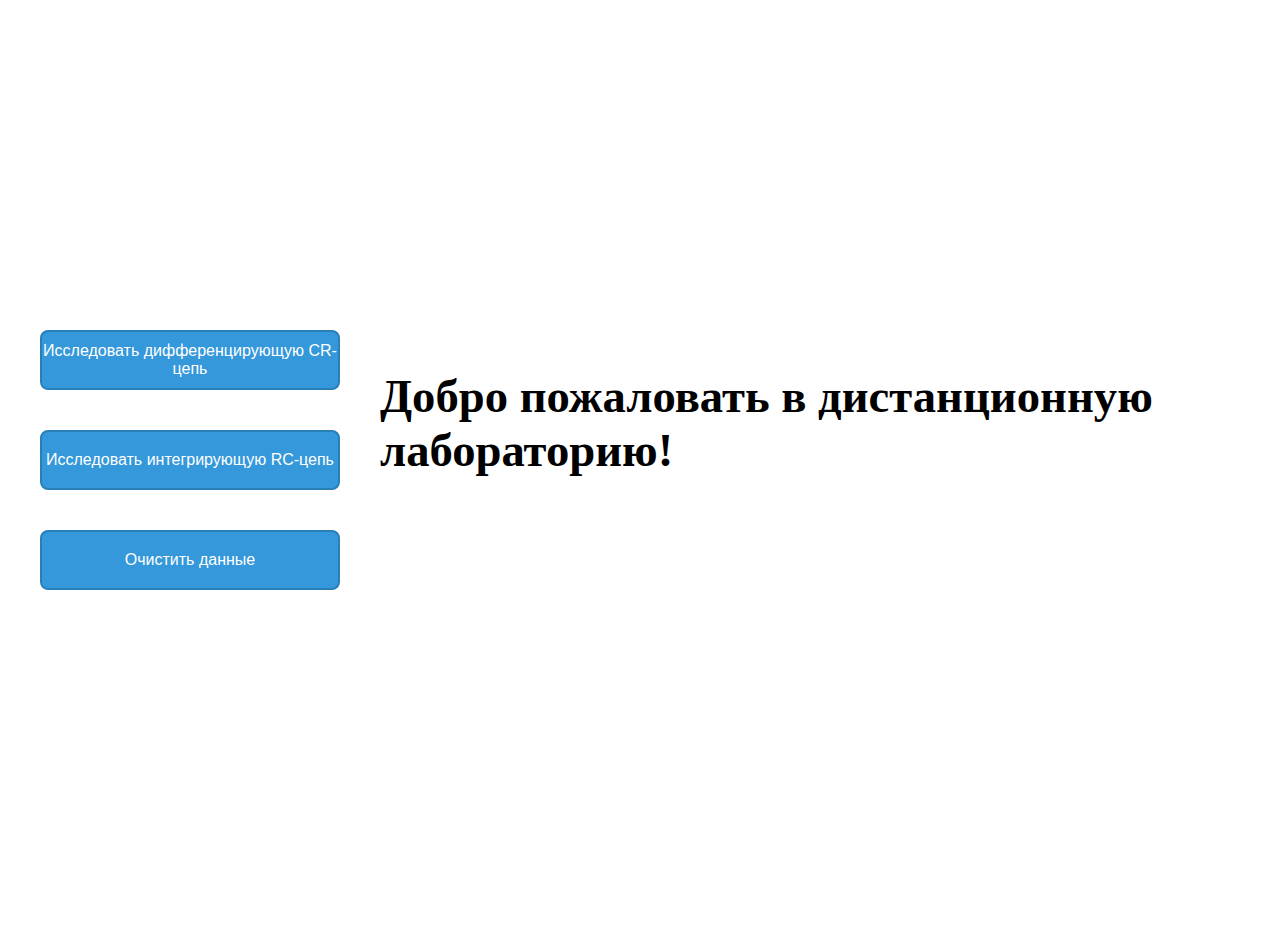
<file: templates/pusto.html>
<!DOCTYPE html>
<html>
<head>
    <meta charset="utf-8">
    <title>Дистанционная лаборатория</title>
    
</head>
<style>

body {
            margin: 0;
            padding: 20px;
            display: flex;
            flex-direction: column;
            align-items: center; 
            min-height: 100vh;
	    justify-content: center;
        }
 

        .main-container {
            display: flex;
            width: 100%;
            max-width: 1200px;
            margin-left: auto;
            margin-right: auto;
            gap: 40px;
        }

        .buttons-container {
            display: flex;
            flex-direction: column;
            align-items: center;
            gap: 20px;
            width: 300px;
            margin: 0 auto;
        }

        .button {
            background-color: #3498db;
            border: 2px solid #2980b9;
            color: white;
            padding: 15px 0;
            font-size: 16px;
            border-radius: 8px;
            cursor: pointer;
            transition: 0.3s ease;
            width: 300px;
            height: 60px;
            gap: 20px;
            display: flex;
            align-items: center;
            justify-content: center;
            box-sizing: border-box;
            
        }

        .button:hover {
            background-color: #2980b9;
        }
.buttons-container form {
    margin-bottom: 20px;
}

        .dobro {
            font-family: Georgia;
            font-size:35pt;
	    margin-left: auto;
            margin-right: auto;
        }
</style>
<body>
    
 

    <div class="main-container">
   

    <div class= "buttons-container">
   

    <form action="/run">
        <button class="button" type="submit">Исследовать дифференцирующую CR-цепь</button>
    </form>

    <form action="/runrc">
        <button class="button" type="submit">Исследовать интегрирующую RC-цепь</button>
    </form>


    <form action="/clear">
        <button class="button"type="submit">Очистить данные</button>
    </form>

</div>

      <h2 class = "dobro">Добро пожаловать в дистанционную лабораторию!</h2>

</div>
</div>
</body>
</html>
</file>
